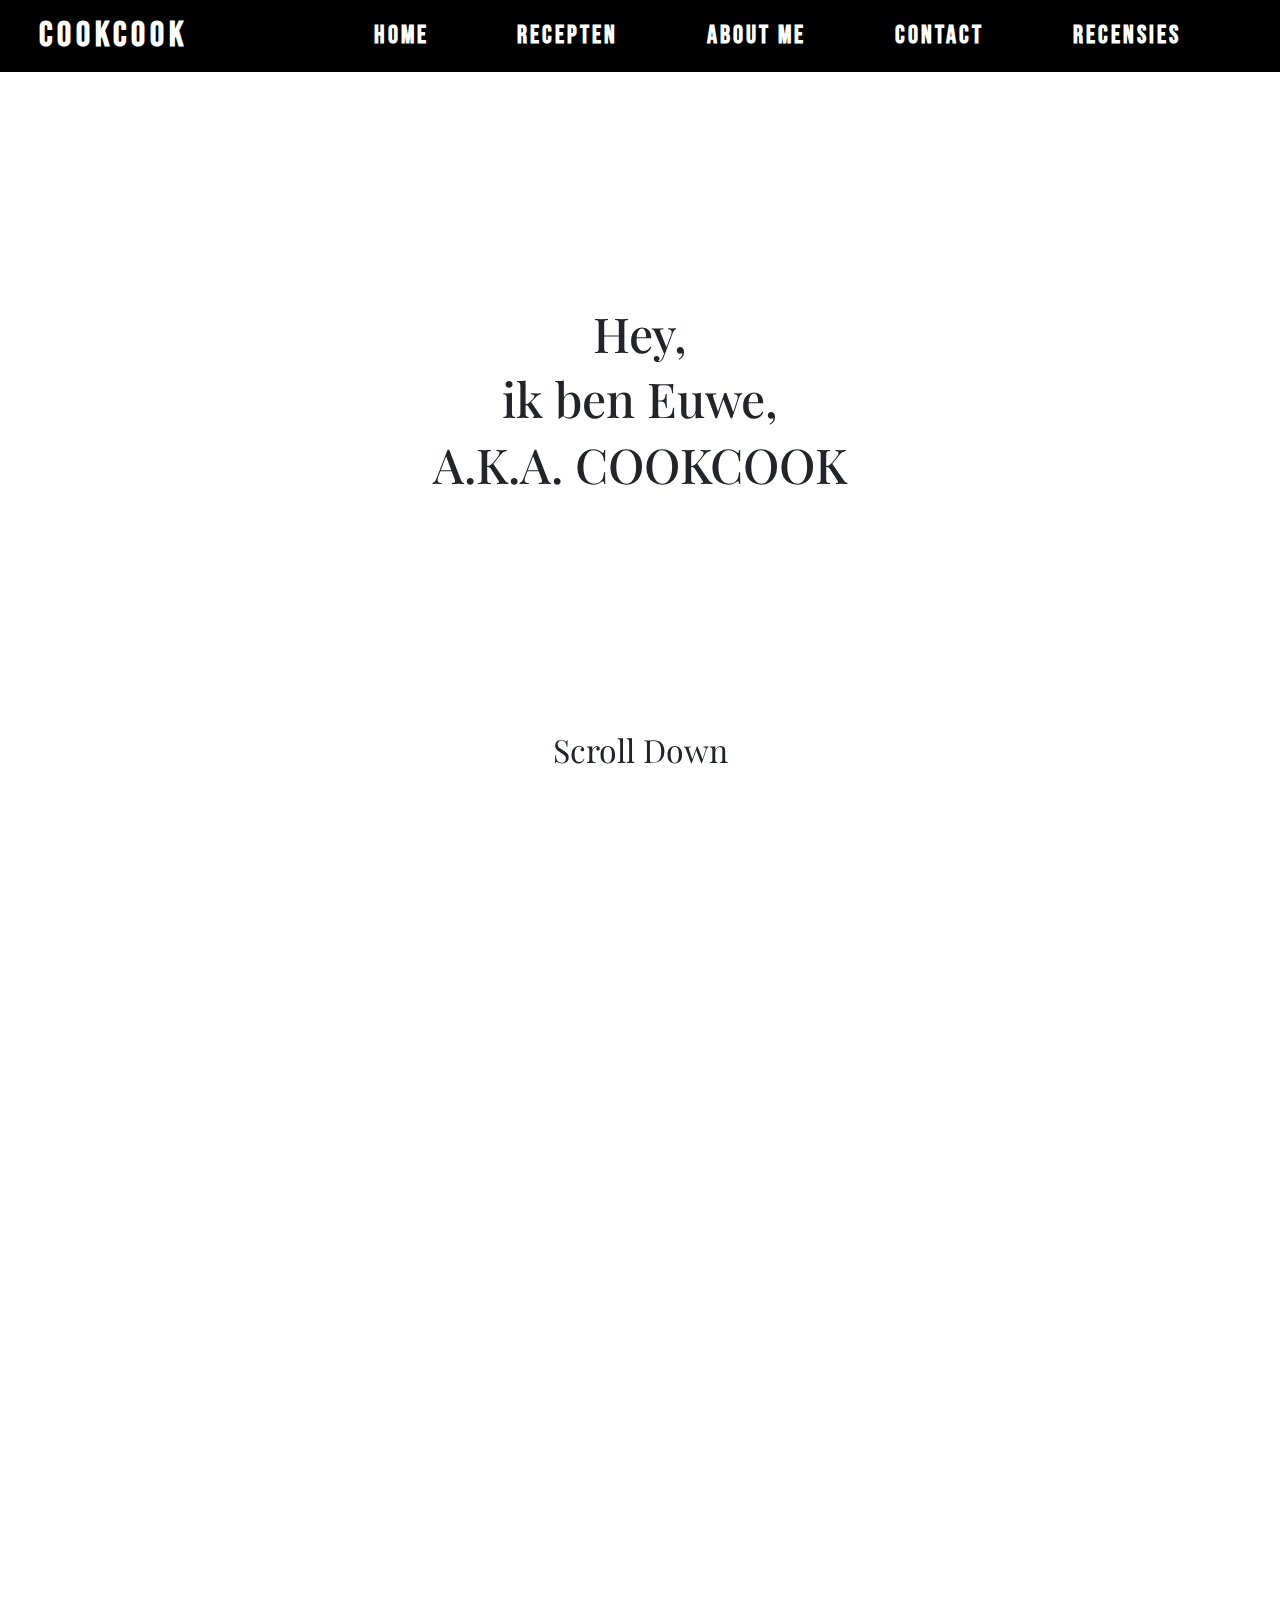
<file: cookcookWebsite/Markup/About.html>
<!DOCTYPE html>
<html lang="nl">
  <head>
    <meta charset="utf-8">
    <meta name="viewport" content="width=device-width, initial-scale=1">
    <title>COOKCOOK</title>
    <link rel="stylesheet" href="https://maxcdn.bootstrapcdn.com/bootstrap/4.0.0/css/bootstrap.min.css">
    <script src="https://ajax.googleapis.com/ajax/libs/jquery/3.3.1/jquery.min.js"></script>
    <script src="https://cdnjs.cloudflare.com/ajax/libs/popper.js/1.12.9/umd/popper.min.js"></script>
    <script src="https://maxcdn.bootstrapcdn.com/bootstrap/4.0.0/js/bootstrap.min.js"></script>
    <link rel="stylesheet" href="https://use.fontawesome.com/releases/v5.15.1/css/all.css" integrity="sha384-vp86vTRFVJgpjF9jiIGPEEqYqlDwgyBgEF109VFjmqGmIY/Y4HV4d3Gp2irVfcrp" crossorigin="anonymous">
    <link rel="stylesheet" href="../Stylesheets/stylesheet.css">
    <link rel="stylesheet" href="../Stylesheets/aboutStylesheet.css">
    <link rel="stylesheet" href="../Stylesheets/fullpage.css">
    <link rel="icon" href="../Content/logo.jpg">
  </head>
  <body class="bodyIndex">
    <nav>
      <div class="logo">
        <a href="Index.html">
          <h2>COOKCOOK</h2>
        </a>
      </div>
      <ul class="navLinks">
        <li>
          <a href="Index.html">HOME</a>
        </li>
        <li>
          <a href="Recepten.html">RECEPTEN</a>
        </li>
        <li>
          <a href="About.html">ABOUT ME</a>
        </li>
        <li>
          <a href="Contact.html">CONTACT</a>
        </li>
        <li>
          <a href="Recensies.html">Recensies</a>
        </li>
      </ul>
      <div class="marginBurger">
        <div class="burger">
          <button class="navbar-toggler" type="button" data-toggle="collapse" data-target="#navbarResponsive">
            <div class="container" onclick="myFunction(this)">
              <div class="bar1"></div>
              <div class="bar2"></div>
              <div class="bar3"></div>
            </div>
          </button>
        </div>
      </div>
    </nav>
    <div id="fullpage" >
      <section class="aboutTitleStyle fixed section s1">
        <div class="col-lg-12">
          <div class="aboutTitle">
            <h4>Hey,</h4>
            <h4>ik ben Euwe,</h4>
            <h4>A.K.A. COOKCOOK</h4>
            <div>
              <p>Scroll Down</p>
              <i class="fas fa-angle-double-down customArrow"></i>
            </div>
          </div>
        </div>
      </section>
      <section class="section s2">
        <div class="row aboutMe">
          <div class="col-md-0 col-lg-1"></div>
          <div class=" col-md-4 col-lg-4 aboutImgCenter">
            <img class="aboutImg" src="../Content/euwe.jpg" alt="Img Euwe">
          </div>
          <div class="col-sm-12 col-md-8 col-lg-6 aboutText">
            <p>Zoals ik dus al eerder zei: Ik ben Euwe. Ik ben een 16 jarige jongen met vele interesses. Ik houd van gitaar/ukelele spelen, tekenen, en zoals je waarschijnlijk al weet, koken en bakken. Al sinds ik klein was sta ik in de keuken, al ben ik pas koken toen ik 14 was echt serieus gaan nemen. De eerste gerechten die ik maakte waren ook trouwens niet echt te eten. Ik pakte bijvoorbeeld een komkommer, tomaat en tandenstokers en door ze op een bepaalde manier in elkaar te zetten kreeg je zo een hondje gemaakt van groeten, hmmm... Ja, ik was een echte kok toen. Ik verloor toen daarna een beetje de interesse in koken, totdat er opeens op mijn youtube pagina een video van het kanaal "Tasty" verscheen over hoe je de best chocolade taart moet bakken. Ik klikte er op en kwam zo in een hele rabbit-hole van kookvideo's terecht. Ik leerde over verschillende technieken en manieren om de lekkerste gerechten op tafel te zetten. Ik ben ze toen gaan uittesten in de keuken en ik vond het best leuk om te doen. Ik merkte dat ik ook steeds beter en beter werd en ik leerde mezelf ook improviserend te koken. In herfst 2019 besloot ik dan ook een kanaal op te richten om verschillende recepten op te posten, dit kennen we nog steeds, namelijk mijn kanaal COOKCOOK. Het kanaal liep best lekker. Helaas upload ik de laatste tijd niet meer zoveel, ik heb er gewoonweg te weinig tijd voor. Maar mijn passie voor koken en bakken blijft voortbestaan. </p>
          </div>
          <div class="col-md-0 col-lg-1"></div>
        </div>
      </section>
      <section class="section s3 backgroundFooter">
        <div class="aboutFooter">
          <div class="socialsLogos">
            <a href="https://www.youtube.com/channel/UC-wYvdjyxRfF_NBT2w4ZXWw" target="_blank">
              <i class="fab fa-youtube"></i>
            </a>
            <a href="https://www.instagram.com/cookcook.euwe/" target="_blank">
              <i class="fab fa-instagram"></i>
            </a>
            <a href="https://vm.tiktok.com/ZMej5FDXq/" target="_blank">
              <i class="fab fa-tiktok"></i>
            </a>
          </div>
          <p class="copyrightWebsite">Website gemaakt door Euwelientjeproducties© || Alle rechten voorbehouden</p>
        </div>
      </section>
    </div>
  </body>
  <script src="../Script/fullpage.js"></script>
  <script src="../Script/aboutApp.js"></script>
  <script src="../Script/app.js"></script>
</html>
</file>
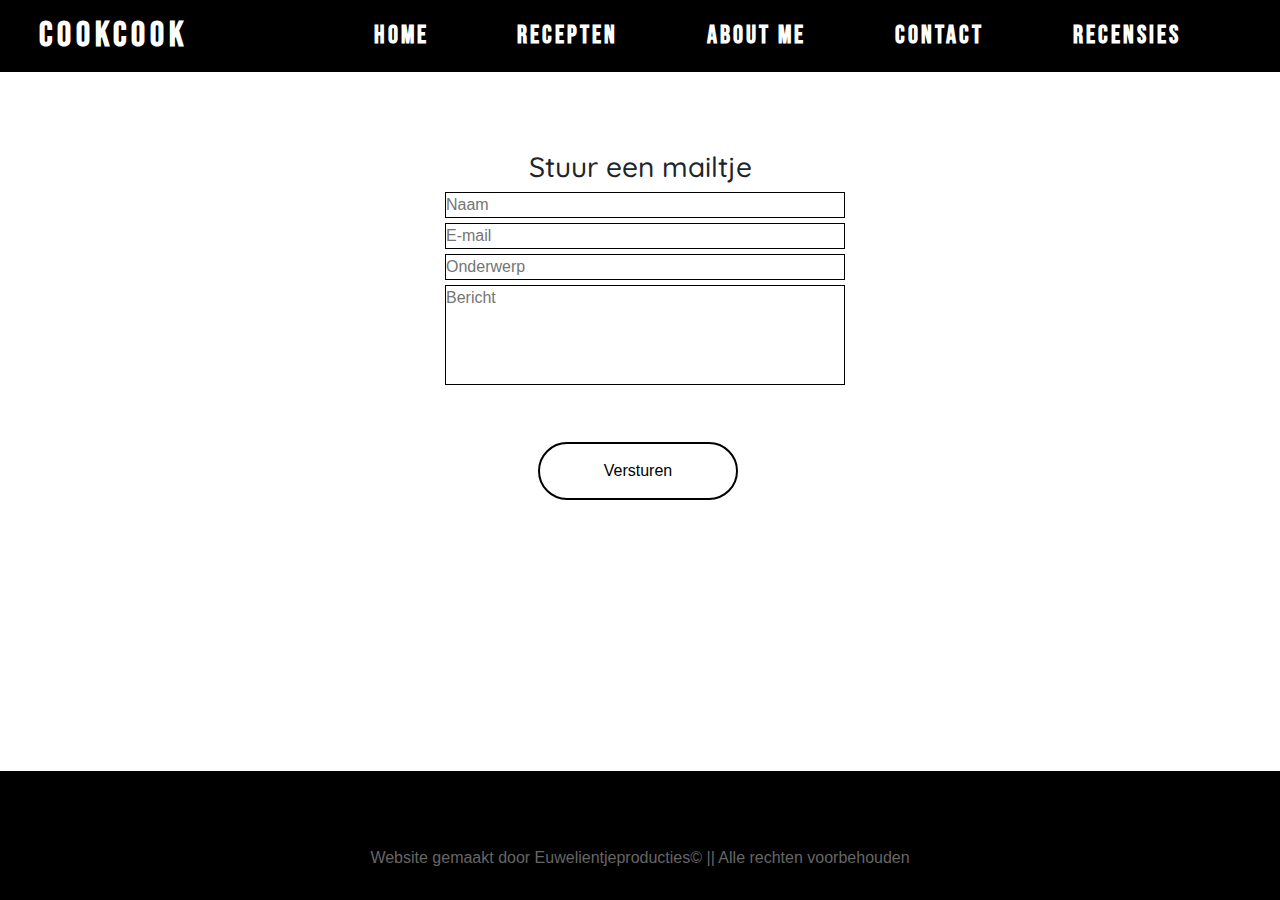
<file: cookcookWebsite/Markup/Contact.html>
<!DOCTYPE html>
<html lang="nl">
  <head>
    <meta charset="utf-8">
    <meta name="viewport" content="width=device-width, initial-scale=1">
    <title>COOKCOOK</title>
    <link rel="stylesheet" href="https://maxcdn.bootstrapcdn.com/bootstrap/4.0.0/css/bootstrap.min.css">
    <script src="https://ajax.googleapis.com/ajax/libs/jquery/3.3.1/jquery.min.js"></script>
    <script src="https://cdnjs.cloudflare.com/ajax/libs/popper.js/1.12.9/umd/popper.min.js"></script>
    <script src="https://maxcdn.bootstrapcdn.com/bootstrap/4.0.0/js/bootstrap.min.js"></script>
    <link rel="stylesheet" href="https://use.fontawesome.com/releases/v5.15.1/css/all.css" integrity="sha384-vp86vTRFVJgpjF9jiIGPEEqYqlDwgyBgEF109VFjmqGmIY/Y4HV4d3Gp2irVfcrp" crossorigin="anonymous">
    <link rel="stylesheet" href="../Stylesheets/stylesheet.css">
    <link rel="stylesheet" href="../Stylesheets/contactStylesheet.css">
    <link rel="icon" href="../Content/logo.jpg">
  </head>
  <body class="bodyIndex">
    <nav>
      <div class="logo">
        <a href="Index.html">
          <h2>COOKCOOK</h2>
        </a>
      </div>
      <ul class="navLinks">
        <li>
          <a href="Index.html">HOME</a>
        </li>
        <li>
          <a href="Recepten.html">RECEPTEN</a>
        </li>
        <li>
          <a href="About.html">ABOUT ME</a>
        </li>
        <li>
          <a href="Contact.html">CONTACT</a>
        </li>
        <li>
          <a href="Recensies.html">Recensies</a>
        </li>
      </ul>
      <div class="marginBurger">
        <div class="burger">
          <button class="navbar-toggler" type="button" data-toggle="collapse" data-target="#navbarResponsive">
            <div class="container" onclick="myFunction(this)">
              <div class="bar1"></div>
              <div class="bar2"></div>
              <div class="bar3"></div>
            </div>
          </button>
        </div>
      </div>
    </nav>
    <main>
      <h3 class="stuurMail">Stuur een mailtje</h3>
      <form class="contact-form" action="../PHP/contactform.php" method="post">
        <div class="col-12">
          <input type="text" name="name" placeholder="Naam">
        </div>
        <div class="col-12">
          <input type="text" name="mail" placeholder="E-mail">
        </div>
        <div class="col-12">
          <input type="text" name="subject" placeholder="Onderwerp">
        </div>
        <div class="col-12">
          <textarea name="message" placeholder="Bericht"></textarea>
        </div>
        <div class="verstuurButton">
          <button type="submit" name="submit">Versturen</button>
        </div>
      </form>
    </main>
    <footer class="backgroundFooter">
      <div class="socialsLogos">
        <a href="https://www.youtube.com/channel/UC-wYvdjyxRfF_NBT2w4ZXWw" target="_blank">
          <i class="fab fa-youtube"></i>
        </a>
        <a href="https://www.instagram.com/cookcook.euwe/" target="_blank">
          <i class="fab fa-instagram"></i>
        </a>
        <a href="https://vm.tiktok.com/ZMej5FDXq/" target="_blank">
          <i class="fab fa-tiktok"></i>
        </a>
      </div>
      <p class="copyrightWebsite">Website gemaakt door Euwelientjeproducties© || Alle rechten voorbehouden</p>
    </footer>
  </body>
  <script src="../Script/app.js"></script>
</html>
</file>
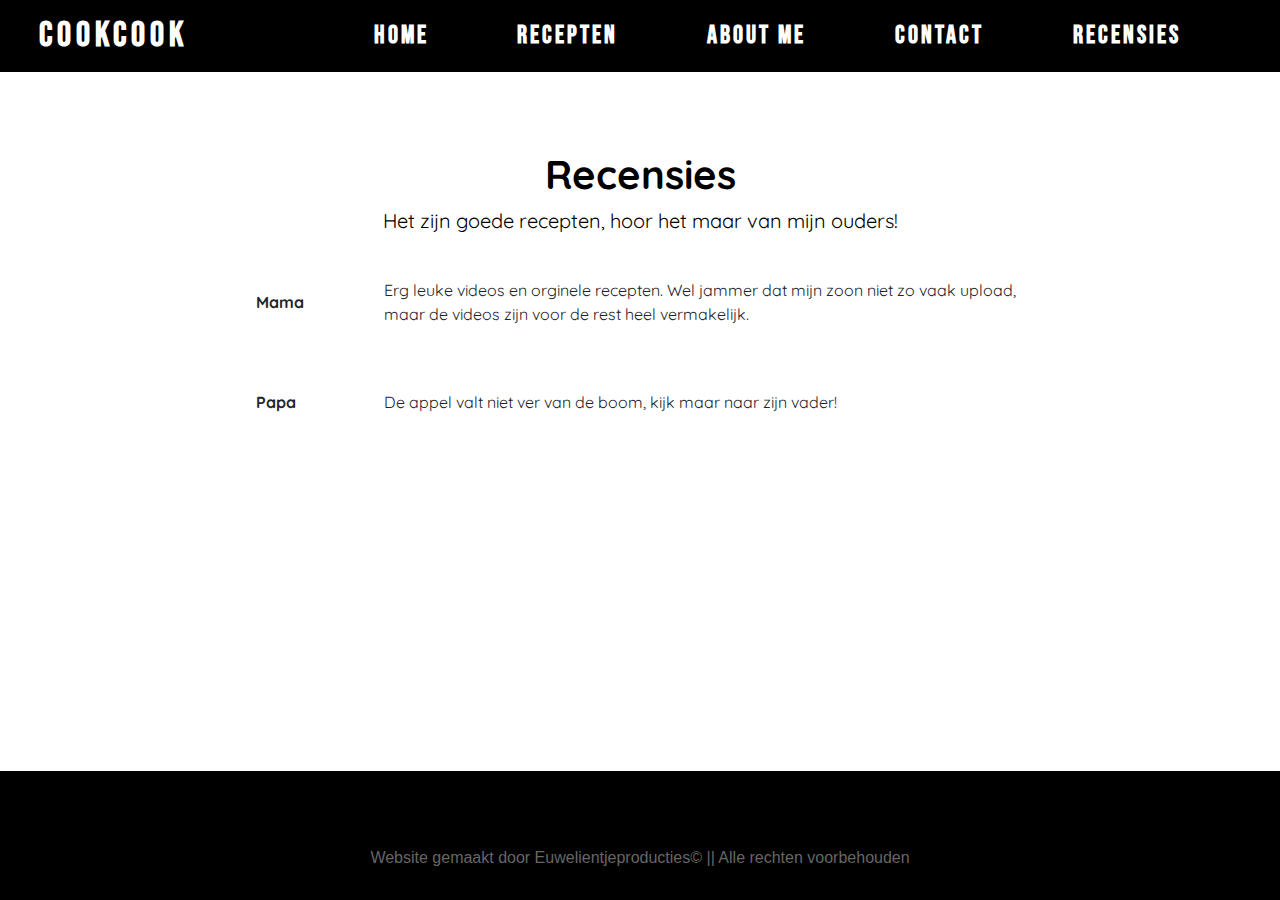
<file: cookcookWebsite/Markup/Recensies.html>
<!DOCTYPE html>
<html lang="nl">
  <head>
    <meta charset="utf-8">
    <meta name="viewport" content="width=device-width, initial-scale=1">
    <title>COOKCOOK</title>
    <link rel="stylesheet" href="https://maxcdn.bootstrapcdn.com/bootstrap/4.0.0/css/bootstrap.min.css">
    <script src="https://ajax.googleapis.com/ajax/libs/jquery/3.3.1/jquery.min.js"></script>
    <script src="https://cdnjs.cloudflare.com/ajax/libs/popper.js/1.12.9/umd/popper.min.js"></script>
    <script src="https://maxcdn.bootstrapcdn.com/bootstrap/4.0.0/js/bootstrap.min.js"></script>
    <link rel="stylesheet" href="https://use.fontawesome.com/releases/v5.15.1/css/all.css" integrity="sha384-vp86vTRFVJgpjF9jiIGPEEqYqlDwgyBgEF109VFjmqGmIY/Y4HV4d3Gp2irVfcrp" crossorigin="anonymous">
    <link rel="stylesheet" href="../Stylesheets/stylesheet.css">
    <link rel="stylesheet" href="../Stylesheets/recensiesStylesheet.css">
    <link rel="icon" href="../Content/logo.jpg">
  </head>
  <body class="bodyIndex">
    <nav>
      <div class="logo">
        <a href="Index.html">
          <h2>COOKCOOK</h2>
        </a>
      </div>
      <ul class="navLinks">
        <li>
          <a href="Index.html">HOME</a>
        </li>
        <li>
          <a href="Recepten.html">RECEPTEN</a>
        </li>
        <li>
          <a href="About.html">ABOUT ME</a>
        </li>
        <li>
          <a href="Contact.html">CONTACT</a>
        </li>
        <li>
          <a href="Recensies.html">Recensies</a>
        </li>
      </ul>
      <div class="marginBurger">
        <div class="burger">
          <button class="navbar-toggler" type="button" data-toggle="collapse" data-target="#navbarResponsive">
            <div class="container" onclick="myFunction(this)">
              <div class="bar1"></div>
              <div class="bar2"></div>
              <div class="bar3"></div>
            </div>
          </button>
        </div>
      </div>
    </nav>
    <section>
      <div class="recenties">
        <h3>Recensies</h3>
      <p class="subText">Het zijn goede recepten, hoor het maar van mijn ouders!</p>
      <table>
        <tr>
          <td class="wie">Mama</td>
          <td>Erg leuke videos en orginele recepten. Wel jammer dat mijn zoon niet zo vaak upload, maar de videos zijn voor de rest heel vermakelijk.</td>
        </tr>
        <tr>
          <td class="wie">Papa</td>
          <td>De appel valt niet ver van de boom, kijk maar naar zijn vader!</td>
        </tr>
      </table>
      </div>
    </section>
    <footer class="backgroundFooter">
      <div class="socialsLogos">
        <a href="https://www.youtube.com/channel/UC-wYvdjyxRfF_NBT2w4ZXWw" target="_blank">
          <i class="fab fa-youtube"></i>
        </a>
        <a href="https://www.instagram.com/cookcook.euwe/" target="_blank">
          <i class="fab fa-instagram"></i>
        </a>
        <a href="https://vm.tiktok.com/ZMej5FDXq/" target="_blank">
          <i class="fab fa-tiktok"></i>
        </a>
      </div>
      <p class="copyrightWebsite">Website gemaakt door Euwelientjeproducties© || Alle rechten voorbehouden</p>
    </footer>
  </body>
  <script src="../Script/app.js"></script>
</html>
</file>
<file: cookcookWebsite/Stylesheets/stylesheet.css>
@import url('https://fonts.googleapis.com/css?family=Bebas+Neue');
@import url('https://fonts.googleapis.com/css?family=Quicksand');
@import url('https://fonts.googleapis.com/css?family=Inter');
@import url('https://fonts.googleapis.com/css?family=Playfair+Display');


* {
  margin: 0;
  padding: 0;
}

html, body {
  height: 100%;
  width: 100%;
}


.container-fluid {
  padding: 0px;
}

nav {
  display: flex;
  justify-content: space-around;
  align-items: center;
  min-height: 8vh;
  background-color: black;
  font-family: "Bebas Neue", sans-serif;
  position: fixed;
  width: 100%;
  z-index: 5;
}

.logo h2, .logo a {
  color: #ffffff;
  font-weight: bold;
  letter-spacing: 5px;
  font-size: 35px;
  margin-top: 10px;
  margin-bottom: 10px;
  text-decoration: none;
}

.logo h2:hover, .logo a:hover {
  color: #cccccc;
}

.navLinks {
  display: flex;
  width: 70%;
  justify-content: space-around;
  font-size: 25px;
  margin-top: 15px;
  transform: translateX(7%);
}

.marginNavLinks {
  width:100% ;
  right: 100px;
}

.navLinks a {
  color: #ffffff;
  text-decoration: none;
  letter-spacing: 3px;
  font-weight: bold;
}

.navLinks a:hover {
  color: #cccccc;
}

.navLinks li {
  list-style: none;
}

.burger {
  display: none;
  height: 20px;
}

.marginBurger {
  margin-top: 5px;
  height: 20px;

}

@media screen and (max-width:800px) {
  .navLinks{
    position: absolute;
    right: 0px;
    height: 92vh;
    top: 60px;
    background: rgba(0, 0, 0, 0.8);
    display: flex;
    flex-direction: column;
    margin-top: 0;
    align-items: center;
    width: 50%;
    transform: translateX(100%);
    transition: transform 0.5s ease-in;
    z-index: 1;
  }


  .navLinks li {
    opacity: 1;
  }

  .burger {
    display: block;
    cursor: pointer;
  }
}

.navActive {
 
  transform: translateX(0%);
}

.navbar-toggler {
  padding: 0px;
  border: 0px;
  height: 20px;
}

.navbar-toggler:focus,
.navbar-toggler:active,
.navbar-toggler-icon:focus {
    outline: none;
    box-shadow: none;
}

.container {
  display: inline-block;
  cursor: pointer;
  padding: 0px;
}

.containter:hover + .bar1, .bar2, .bar3 {
  background-color: #cccccc;
}

.bar1, .bar2, .bar3 {
  width: 30px;
  height: 4px;
  background-color: #ffffff;
  transition: 0.4s;
}

.bar2 {
  margin-top: 4px;
  margin-bottom: 4px;
}

.change .bar1 {
  transform: rotate(-45deg) translate(-3.5px, 8px);
}

.change .bar2 {
  opacity: 0;
}

.change .bar3 {
  transform: rotate(45deg) translate(-3.5px, -8px);
}

.customArrow {
  font-size: 50px;
  color: #000000;
  display: flex;
  justify-content: center;
  margin-bottom: 30px;
}

.socialsLogos {
  display: flex;
  justify-content: center;
}

.fa-youtube, .fa-instagram, .fa-tiktok {
  font-size: 50px;
  border-width: 1px;
  border-radius: 10px;
  color: #ffffff;
  border-color: #ffffff;
  margin: 20px;
  margin-top: 50px;
  margin-bottom: 50px;
}

.backgroundFooter {
  background-color: #000000;
  padding: 0px;
}

.copyrightWebsite {
  color: #666666;
  text-align: center;
  padding-bottom: 30px;
  margin:0px;
}

.bootstrapImgDiv {
  padding: 0px;
}

.paddingVideoImg {
  padding: 0px;
  margin: 10px;
}

.imgLink {
  height: 100%;
}

.recentRecept {
  font-family: "Inter", sans-serif;
  font-size: 18px;
  color: #000000;
  text-decoration: none;
  font-weight: bold;
  position: relative;
}

.videoImg {
  width: 100%;
  position: relative;
}

.paddingVideoImg {
  padding: 0px;
  margin: 10px;
}

.recentRecept:hover {
  text-decoration: none;
}

.myResentVideos {
  font-family: "Quicksand", sans-serif;
  text-align: center;
  padding-top: 100px;
  margin-bottom: 20px;
  font-size: 40px;
  color: #000000;
  position: relative;
}

.myReseentVideosDescription {
  font-family: "Inter", sans-serif;
  font-size: 18px;
  text-align: center;
  font-style: italic;
  color: #000000;
  margin-bottom: 60px;
}

.row {
  width: 100%;
  margin: 0px;
}

a:hover {
  text-decoration: none;
}

.imgLink {
  height: 100%;
}
</file>
<file: cookcookWebsite/Stylesheets/aboutStylesheet.css>
.aboutTitleStyle h4 {
  text-align: center;
  font-family: "Playfair Display", sans-serif;
  display: block;
  font-size: 3em;
}

.aboutTitleStyle p, i {
  text-align: center;
  font-family: "Playfair Display", sans-serif;
  display: block;
  font-size:2em;
  transform: translateY(25vh);
}

.aboutImg {
width: 100%;

}

.aboutMe {
  margin-top: 50px;
}

@media screen and (max-width:768px) {
  .aboutImg {
    width: 0px;
  }
}

.aboutFooter {
  transform: translateY(-100px);
}

.aboutText p {
  font-family: "Playfair Display", sans-serif;
}
</file>
<file: cookcookWebsite/Stylesheets/fullpage.css>
/*!
 * fullPage 3.1.0
 * https://github.com/alvarotrigo/fullPage.js
 *
 * @license GPLv3 for open source use only
 * or Fullpage Commercial License for commercial use
 * http://alvarotrigo.com/fullPage/pricing/
 *
 * Copyright (C) 2018 http://alvarotrigo.com/fullPage - A project by Alvaro Trigo
 */
html.fp-enabled,
.fp-enabled body {
    margin: 0;
    padding: 0;
    overflow:hidden;

    /*Avoid flicker on slides transitions for mobile phones #336 */
    -webkit-tap-highlight-color: rgba(0,0,0,0);
}
.fp-section {
    position: relative;
    -webkit-box-sizing: border-box; /* Safari<=5 Android<=3 */
    -moz-box-sizing: border-box; /* <=28 */
    box-sizing: border-box;
}
.fp-slide {
    float: left;
}
.fp-slide, .fp-slidesContainer {
    height: 100%;
    display: block;
}
.fp-slides {
    z-index:1;
    height: 100%;
    overflow: hidden;
    position: relative;
    -webkit-transition: all 0.3s ease-out; /* Safari<=6 Android<=4.3 */
    transition: all 0.3s ease-out;
}
.fp-section.fp-table, .fp-slide.fp-table {
    display: table;
    table-layout:fixed;
    width: 100%;
}
.fp-tableCell {
    display: table-cell;
    vertical-align: middle;
    width: 100%;
    height: 100%;
}
.fp-slidesContainer {
    float: left;
    position: relative;
}
.fp-controlArrow {
    -webkit-user-select: none; /* webkit (safari, chrome) browsers */
    -moz-user-select: none; /* mozilla browsers */
    -khtml-user-select: none; /* webkit (konqueror) browsers */
    -ms-user-select: none; /* IE10+ */
    position: absolute;
    z-index: 4;
    top: 50%;
    cursor: pointer;
    width: 0;
    height: 0;
    border-style: solid;
    margin-top: -38px;
    -webkit-transform: translate3d(0,0,0);
    -ms-transform: translate3d(0,0,0);
    transform: translate3d(0,0,0);
}
.fp-controlArrow.fp-prev {
    left: 15px;
    width: 0;
    border-width: 38.5px 34px 38.5px 0;
    border-color: transparent #fff transparent transparent;
}
.fp-controlArrow.fp-next {
    right: 15px;
    border-width: 38.5px 0 38.5px 34px;
    border-color: transparent transparent transparent #fff;
}
.fp-scrollable {
    overflow: hidden;
    position: relative;
}
.fp-scroller{
    overflow: hidden;
}
.iScrollIndicator{
    border: 0 !important;
}
.fp-notransition {
    -webkit-transition: none !important;
    transition: none !important;
}
#fp-nav {
    position: fixed;
    z-index: 100;
    top: 50%;
    opacity: 1;
    transform: translateY(-50%);
    -ms-transform: translateY(-50%);
    -webkit-transform: translate3d(0,-50%,0);
}
#fp-nav.fp-right {
    right: 17px;
}
#fp-nav.fp-left {
    left: 17px;
}
.fp-slidesNav{
    position: absolute;
    z-index: 4;
    opacity: 1;
    -webkit-transform: translate3d(0,0,0);
    -ms-transform: translate3d(0,0,0);
    transform: translate3d(0,0,0);
    left: 0 !important;
    right: 0;
    margin: 0 auto !important;
}
.fp-slidesNav.fp-bottom {
    bottom: 17px;
}
.fp-slidesNav.fp-top {
    top: 17px;
}
#fp-nav ul,
.fp-slidesNav ul {
  margin: 0;
  padding: 0;
}
#fp-nav ul li,
.fp-slidesNav ul li {
    display: block;
    width: 14px;
    height: 13px;
    margin: 7px;
    position:relative;
}
.fp-slidesNav ul li {
    display: inline-block;
}
#fp-nav ul li a,
.fp-slidesNav ul li a {
    display: block;
    position: relative;
    z-index: 1;
    width: 100%;
    height: 100%;
    cursor: pointer;
    text-decoration: none;
}
#fp-nav ul li a.active span,
.fp-slidesNav ul li a.active span,
#fp-nav ul li:hover a.active span,
.fp-slidesNav ul li:hover a.active span{
    height: 12px;
    width: 12px;
    margin: -6px 0 0 -6px;
    border-radius: 100%;
 }
#fp-nav ul li a span,
.fp-slidesNav ul li a span {
    border-radius: 50%;
    position: absolute;
    z-index: 1;
    height: 4px;
    width: 4px;
    border: 0;
    background: #333;
    left: 50%;
    top: 50%;
    margin: -2px 0 0 -2px;
    -webkit-transition: all 0.1s ease-in-out;
    -moz-transition: all 0.1s ease-in-out;
    -o-transition: all 0.1s ease-in-out;
    transition: all 0.1s ease-in-out;
}
#fp-nav ul li:hover a span,
.fp-slidesNav ul li:hover a span{
    width: 10px;
    height: 10px;
    margin: -5px 0px 0px -5px;
}
#fp-nav ul li .fp-tooltip {
    position: absolute;
    top: -2px;
    color: #fff;
    font-size: 14px;
    font-family: arial, helvetica, sans-serif;
    white-space: nowrap;
    max-width: 220px;
    overflow: hidden;
    display: block;
    opacity: 0;
    width: 0;
    cursor: pointer;
}
#fp-nav ul li:hover .fp-tooltip,
#fp-nav.fp-show-active a.active + .fp-tooltip {
    -webkit-transition: opacity 0.2s ease-in;
    transition: opacity 0.2s ease-in;
    width: auto;
    opacity: 1;
}
#fp-nav ul li .fp-tooltip.fp-right {
    right: 20px;
}
#fp-nav ul li .fp-tooltip.fp-left {
    left: 20px;
}
.fp-auto-height.fp-section,
.fp-auto-height .fp-slide,
.fp-auto-height .fp-tableCell{
    height: auto !important;
}

.fp-responsive .fp-auto-height-responsive.fp-section,
.fp-responsive .fp-auto-height-responsive .fp-slide,
.fp-responsive .fp-auto-height-responsive .fp-tableCell {
    height: auto !important;
}

/*Only display content to screen readers*/
.fp-sr-only{
    position: absolute;
    width: 1px;
    height: 1px;
    padding: 0;
    overflow: hidden;
    clip: rect(0, 0, 0, 0);
    white-space: nowrap;
    border: 0;
}
</file>
<file: cookcookWebsite/Stylesheets/contactStylesheet.css>
input {
    width: 400px;
    border: 1px;
    border-style: solid;
}

textarea {
    width: 400px;
    height: 100px;
    resize: none;
    border: 1px;
    border-style: solid;
}

.col-12 {
    padding-left: 50vw;
    transform: translateX(-200px);
    margin: 5px;
}

.verstuurButton {
    margin-top: 50px;
    padding-left: 50vw;
    transform: translateX(-102px);
}

main {
    transform: translateY(150px);
}

footer {
    position: fixed;
    bottom: 0;
    width: 100%;
}

.stuurMail {
    text-align: center;
    font-family: "Quicksand",sans-serif;
}

button {
    background-color: #ffffff;
    width: 200px;
    color: #000000;
    padding: 15px 32px;
    text-align: center;
    font-size: 16px;
    border-color: #000000;
    border-width: 2px;
    border-style: solid;
    border-radius: 50px;
}

button:hover {
    background-color: #000000;
    color: #ffffff;
}
</file>
<file: cookcookWebsite/Stylesheets/recensiesStylesheet.css>
td {
    width: 50vw;
    font-family: "Quicksand", sans-serif;
    height: 100px;
}

footer {
    position: fixed;
    bottom: 0;
    width: 100%;
}

.wie {
    font-weight: bold;
    width: 10vw;
}

section {
    transform: translateY(150px);
    
}

h3 {
    font-family: "Quicksand", sans-serif;
    text-align: center;
    font-size: 40px;
    color: #000000;
    position: relative;
    font-weight: bold;
}

.recenties {
    width: 60vw;
    margin-left: 50vw;
    transform: translateX(-30vw);
}

.subText {
    font-family: "Quicksand", sans-serif;
    text-align: center;
    font-size: 20px;
    color: #000000;
    position: relative;
}
}
</file>
